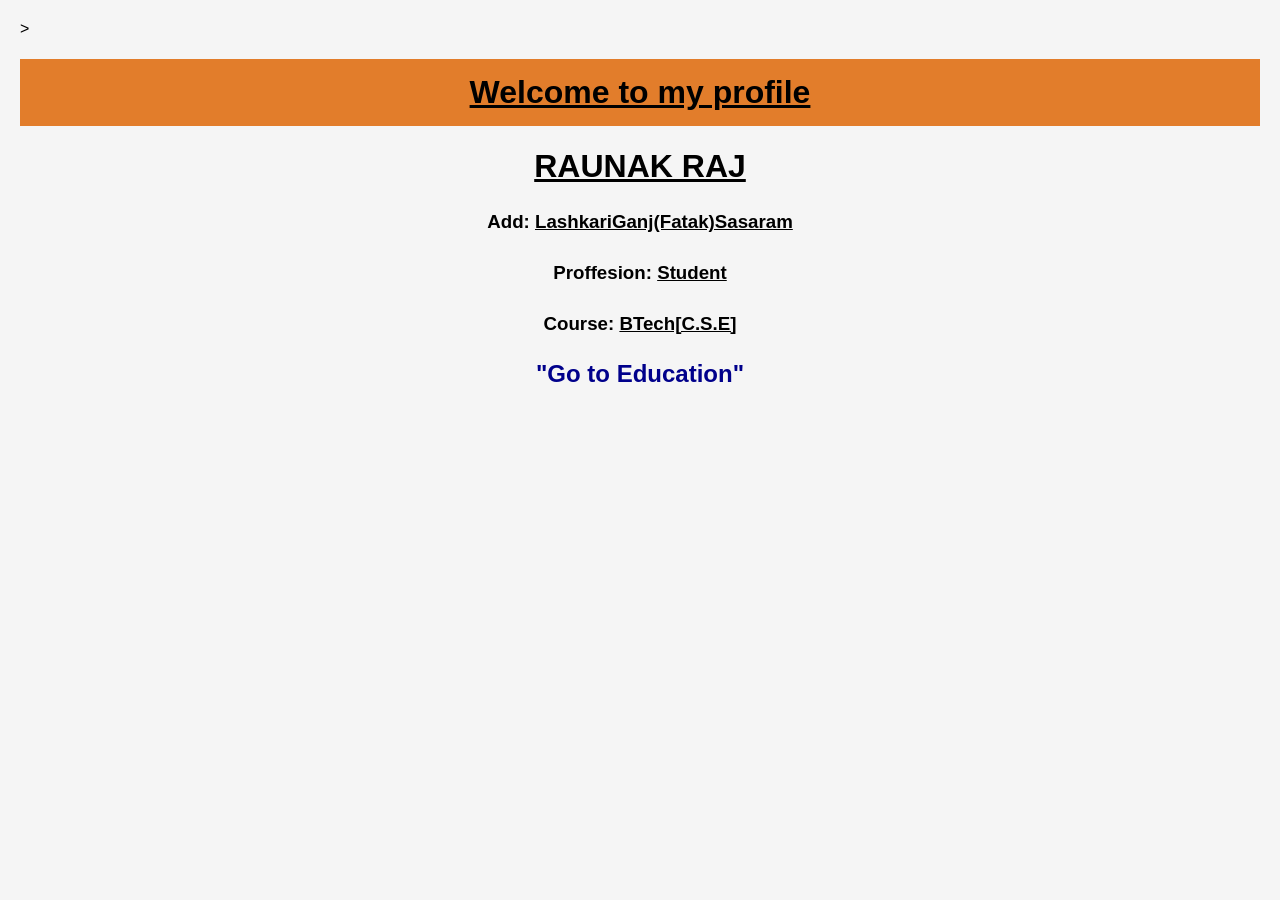
<file: index.html>
<html>
    <head<meta charset="UTF-8">
<meta name="viewport" content="width=device-width, initial-scale=1.0">
<link rel="stylesheet" href="style.css">>
        <title>Project Sample</title>
    </head>
    <body>
        <h1 align = "center" style = "background-color:rgb(226, 125, 43)">
            <u>Welcome to my profile</u> 
        </h1>
        <h1 align = "Center"><u>RAUNAK RAJ</u></h1>
        <h3 align = "Center">Add: <u>LashkariGanj(Fatak)Sasaram</u></h3>
        <h3 align = "Center">Proffesion: <u>Student</u></h3>
        <h3 align = "Center">Course: <u>BTech[C.S.E]</u></h3>
        <a align = "center" href = "education.html"><h2>"Go to Education"</h2></a>
        </pre>
        </body>
</html>
</file>
<file: style.css>
/* General styling */
body {
    font-family: Arial, sans-serif;
    background-color: #f5f5f5;
    color: black;
    margin: 20px;
}

/* Welcome heading */
h1:first-of-type {
    text-align: center;
    background-color: rgb(226, 125, 43);
    padding: 15px;
}

/* Main headings */
h1, h2, h3, h4 {
    text-align: center;
}

/* School name */
h3 {
    padding: 5px;
}

/* Paragraphs and lists */
p {
    font-size: 16px;
}

ul {
    text-align: left;
    line-height: 1.8;
}

/* Images */
img {
    margin: 10px;
    border: 2px solid gray;
    border-radius: 8px;
    max-width: 100%;
}

/* Links */
a {
    color: darkblue;
    text-decoration: none;
}

a:hover {
    color: chocolate;
    text-decoration: underline;
}
</file>
